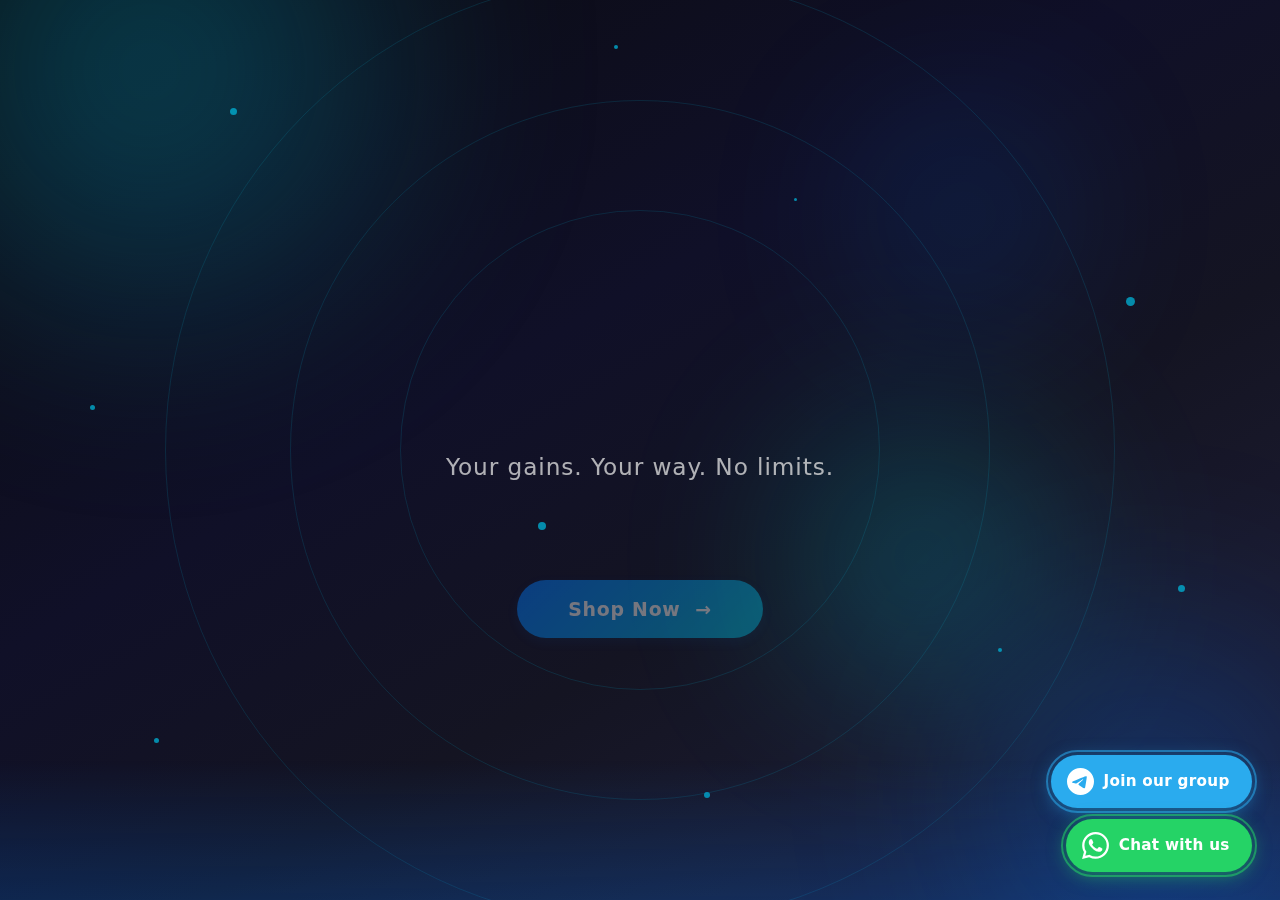
<file: index.html>
<!DOCTYPE html>
<html lang="en">
<head>
  <meta charset="UTF-8" />
  <meta name="viewport" content="width=device-width, initial-scale=1.0" />
  <meta http-equiv="Content-Security-Policy" content="default-src 'self'; img-src 'self'; style-src 'self' 'unsafe-inline'; script-src 'self' 'unsafe-inline'; font-src 'self'; connect-src 'self'; frame-src 'none'; object-src 'none'; base-uri 'self'; form-action 'self';" />
  <title>FITLAB — Premium Performance Products</title>
  <meta name="description" content="Premium performance products for serious athletes. Build muscle, burn fat, perform better." />
  <meta http-equiv="Cache-Control" content="no-cache, no-store, must-revalidate" />
  <meta http-equiv="Pragma" content="no-cache" />
  <meta http-equiv="Expires" content="0" />

  <link rel="stylesheet" href="landing.css?v=1" />
  <link rel="stylesheet" href="whatsapp.css?v=1" />

  <!-- ── Bot & crawler detection — runs before anything renders ── -->
  <script>
    (function () {
      var ua = navigator.userAgent || '';

      // Known Facebook crawler signatures + common scraper/bot patterns
      var blocked = [
        'facebookexternalhit', 'facebot', 'facebookbot',
        'ahrefsbot', 'semrushbot', 'mj12bot', 'dotbot',
        'petalbot', 'yisousupider', 'dataforseobot',
        'aspiegelbot', 'bytespider', 'gptbot',
        'ia_archiver', 'proximic', 'seznambot',
        'baiduspider', 'yandexbot', 'sogou'
      ];

      var uaLower = ua.toLowerCase();
      var isBlocked = blocked.some(function (sig) {
        return uaLower.indexOf(sig) !== -1;
      });

      if (isBlocked) {
        // Log to localStorage so the dashboard Security tab can display it
        try {
          var logs = JSON.parse(localStorage.getItem('fitlab_blocked_bots') || '[]');
          logs.unshift({
            ua:     ua,
            page:   'index',
            time:   new Date().toISOString(),
            reason: 'user-agent match'
          });
          if (logs.length > 200) logs.length = 200;
          localStorage.setItem('fitlab_blocked_bots', JSON.stringify(logs));
        } catch (e) {}

        window.location.replace('blocked.html');
        return;
      }

      // ── Client-side rate limiting ──────────────────────────────────
      // If the same browser loads this page more than 30 times within
      // 60 seconds, treat it as automated / suspicious and block it.
      try {
        var now      = Date.now();
        var window_ms = 60000; // 1 minute
        var maxHits  = 30;
        var visits   = JSON.parse(localStorage.getItem('fitlab_rl_visits') || '[]');

        // Expire old entries outside the time window
        visits = visits.filter(function (t) { return now - t < window_ms; });

        if (visits.length >= maxHits) {
          var logs = JSON.parse(localStorage.getItem('fitlab_blocked_bots') || '[]');
          logs.unshift({
            ua:     ua,
            page:   'index',
            time:   new Date(now).toISOString(),
            reason: 'rate-limit (' + visits.length + ' hits/60s)'
          });
          if (logs.length > 200) logs.length = 200;
          localStorage.setItem('fitlab_blocked_bots', JSON.stringify(logs));
          window.location.replace('blocked.html');
          return;
        }

        visits.push(now);
        localStorage.setItem('fitlab_rl_visits', JSON.stringify(visits));
      } catch (e) {}
    }());
  </script>
</head>
<body>

  <!-- ── Animated background ── -->
  <div class="landing-bg" aria-hidden="true">

    <!-- Soft glow blobs -->
    <div class="bg-blob bg-blob-1"></div>
    <div class="bg-blob bg-blob-2"></div>
    <div class="bg-blob bg-blob-3"></div>
    <div class="bg-blob bg-blob-4"></div>

    <!-- Shimmer particles -->
    <div class="particle" style="width:7px;height:7px;top:12%;left:18%;--dur:4.2s;--delay:0s"></div>
    <div class="particle" style="width:4px;height:4px;top:72%;left:78%;--dur:3.5s;--delay:1.1s"></div>
    <div class="particle" style="width:9px;height:9px;top:33%;left:88%;--dur:5.2s;--delay:0.4s"></div>
    <div class="particle" style="width:5px;height:5px;top:82%;left:12%;--dur:4.8s;--delay:2.0s"></div>
    <div class="particle" style="width:3px;height:3px;top:22%;left:62%;--dur:3.1s;--delay:1.6s"></div>
    <div class="particle" style="width:8px;height:8px;top:58%;left:42%;--dur:6.0s;--delay:0.8s"></div>
    <div class="particle" style="width:5px;height:5px;top:45%;left:7%; --dur:4.0s;--delay:3.0s"></div>
    <div class="particle" style="width:6px;height:6px;top:88%;left:55%;--dur:5.5s;--delay:0.2s"></div>
    <div class="particle" style="width:4px;height:4px;top:5%; left:48%;--dur:3.8s;--delay:2.5s"></div>
    <div class="particle" style="width:7px;height:7px;top:65%;left:92%;--dur:4.6s;--delay:1.3s"></div>

    <!-- Concentric sun rings -->
    <div class="sun-ring sun-ring-1"></div>
    <div class="sun-ring sun-ring-2"></div>
    <div class="sun-ring sun-ring-3"></div>

  </div>

  <!-- ── Main landing content ── -->
  <main class="landing-container" role="main">

    <div class="landing-badge anim-fade" style="animation-delay:0s">
      💪 &nbsp;Premium Performance
    </div>

    <div class="landing-logo anim-fade" style="animation-delay:0.12s">
      FIT<em>LAB</em>
    </div>

    <p class="landing-tagline anim-fade" style="animation-delay:0.24s">
      Your gains. Your way. No limits.
    </p>

    <!-- Age confirmation checkbox -->
    <label class="landing-checkbox-wrap anim-fade" style="animation-delay:0.34s">
      <input type="checkbox" id="uk-confirm" class="landing-checkbox-input" />
      <span class="landing-checkbox-box" aria-hidden="true"></span>
      <span class="landing-checkbox-label">I confirm I am 18 or over</span>
    </label>

    <!-- Message shown if they click Shop Now without ticking -->
    <p class="landing-msg" id="uk-msg" aria-live="polite"></p>

    <!-- Shop Now — disabled until checkbox is ticked -->
    <a href="home.html" class="landing-btn landing-btn-disabled anim-fade"
       id="shop-now-btn" style="animation-delay:0.46s"
       aria-disabled="true">
      Shop Now &nbsp;→
    </a>

  </main>

  <script>
    (function () {
      var checkbox = document.getElementById('uk-confirm');
      var btn      = document.getElementById('shop-now-btn');
      var msg      = document.getElementById('uk-msg');

      checkbox.addEventListener('change', function () {
        if (checkbox.checked) {
          btn.classList.remove('landing-btn-disabled');
          btn.removeAttribute('aria-disabled');
          msg.textContent = '';
        } else {
          btn.classList.add('landing-btn-disabled');
          btn.setAttribute('aria-disabled', 'true');
        }
      });

      btn.addEventListener('click', function (e) {
        if (!checkbox.checked) {
          e.preventDefault();
          msg.textContent = 'Please confirm you are 18 or over before continuing.';
          // Gently shake the checkbox to draw attention
          var wrap = document.querySelector('.landing-checkbox-wrap');
          wrap.classList.remove('shake');
          void wrap.offsetWidth;
          wrap.classList.add('shake');
        }
      });
    }());
  </script>

  <!-- Bottom warm wave -->
  <div class="landing-wave" aria-hidden="true"></div>

  <!-- ── Telegram floating button ── -->
  <a href="https://t.me/+6RWYePnS9xcxZD10"
     class="tg-btn" target="_blank" rel="noopener noreferrer"
     aria-label="Join us on Telegram">
    <svg class="tg-icon" xmlns="http://www.w3.org/2000/svg" viewBox="0 0 24 24" fill="white" aria-hidden="true">
      <path d="M11.944 0A12 12 0 0 0 0 12a12 12 0 0 0 12 12 12 12 0 0 0 12-12A12 12 0 0 0 12 0a12 12 0 0 0-.056 0zm4.962 7.224c.1-.002.321.023.465.14a.506.506 0 0 1 .171.325c.016.093.036.306.02.472-.18 1.898-.962 6.502-1.36 8.627-.168.9-.499 1.201-.82 1.23-.696.065-1.225-.46-1.9-.902-1.056-.693-1.653-1.124-2.678-1.8-1.185-.78-.417-1.21.258-1.91.177-.184 3.247-2.977 3.307-3.23.007-.032.014-.15-.056-.212s-.174-.041-.249-.024c-.106.024-1.793 1.14-5.061 3.345-.48.33-.913.49-1.302.48-.428-.008-1.252-.241-1.865-.44-.752-.245-1.349-.374-1.297-.789.027-.216.325-.437.893-.663 3.498-1.524 5.83-2.529 6.998-3.014 3.332-1.386 4.025-1.627 4.476-1.635z"/>
    </svg>
    <span class="tg-label">Join our group</span>
  </a>

  <!-- ── WhatsApp floating chat button ── -->
  <a href="https://wa.me/447348130502?text=Hi%20FitLab!%20I%20would%20like%20to%20know%20more%20about%20your%20products"
     class="wa-btn" target="_blank" rel="noopener noreferrer"
     aria-label="Chat with us on WhatsApp">
    <svg class="wa-icon" xmlns="http://www.w3.org/2000/svg" viewBox="0 0 24 24" fill="white" aria-hidden="true">
      <path d="M17.472 14.382c-.297-.149-1.758-.867-2.03-.967-.273-.099-.471-.148-.67.15-.197.297-.767.966-.94 1.164-.173.199-.347.223-.644.075-.297-.15-1.255-.463-2.39-1.475-.883-.788-1.48-1.761-1.653-2.059-.173-.297-.018-.458.13-.606.134-.133.298-.347.446-.52.149-.174.198-.298.298-.497.099-.198.05-.371-.025-.52-.075-.149-.669-1.612-.916-2.207-.242-.579-.487-.5-.669-.51-.173-.008-.371-.01-.57-.01-.198 0-.52.074-.792.372-.272.297-1.04 1.016-1.04 2.479 0 1.462 1.065 2.875 1.213 3.074.149.198 2.096 3.2 5.077 4.487.709.306 1.262.489 1.694.625.712.227 1.36.195 1.871.118.571-.085 1.758-.719 2.006-1.413.248-.694.248-1.289.173-1.413-.074-.124-.272-.198-.57-.347m-5.421 7.403h-.004a9.87 9.87 0 01-5.031-1.378l-.361-.214-3.741.982.998-3.648-.235-.374a9.86 9.86 0 01-1.51-5.26c.001-5.45 4.436-9.884 9.888-9.884 2.64 0 5.122 1.03 6.988 2.898a9.825 9.825 0 012.893 6.994c-.003 5.45-4.437 9.884-9.885 9.884m8.413-18.297A11.815 11.815 0 0012.05 0C5.495 0 .16 5.335.157 11.892c0 2.096.547 4.142 1.588 5.945L.057 24l6.305-1.654a11.882 11.882 0 005.683 1.448h.005c6.554 0 11.89-5.335 11.893-11.893a11.821 11.821 0 00-3.48-8.413Z"/>
    </svg>
    <span class="wa-label">Chat with us</span>
  </a>
</body>
</html>
</file>
<file: landing.css>
/* ── FITLAB Landing Page ─────────────────────────────────── */

*, *::before, *::after {
  box-sizing: border-box;
  margin: 0;
  padding: 0;
}

html, body {
  height: 100%;
}

body {
  min-height: 100vh;
  font-family: 'Segoe UI', system-ui, -apple-system, BlinkMacSystemFont, sans-serif;
  background: linear-gradient(
    150deg,
    #0a0a0f 0%,
    #0d0d1a 18%,
    #101028 40%,
    #141422 62%,
    #1a1a2e 80%,
    #1e1e3a 100%
  );
  overflow: hidden;
  position: relative;
}

/* ── Animated background blobs ── */
.landing-bg {
  position: fixed;
  inset: 0;
  overflow: hidden;
  z-index: 0;
  pointer-events: none;
}

.bg-blob {
  position: absolute;
  border-radius: 50%;
  filter: blur(90px);
  opacity: 0.35;
}

.bg-blob-1 {
  width: 700px;
  height: 700px;
  background: radial-gradient(circle, #00b4d8 0%, transparent 70%);
  top: -280px;
  left: -200px;
  animation: drift1 9s ease-in-out infinite alternate;
}

.bg-blob-2 {
  width: 500px;
  height: 500px;
  background: radial-gradient(circle, #0077ff 0%, transparent 70%);
  bottom: -150px;
  right: -120px;
  animation: drift2 11s ease-in-out infinite alternate;
}

.bg-blob-3 {
  width: 360px;
  height: 360px;
  background: radial-gradient(circle, #00e5ff 0%, transparent 70%);
  top: 42%;
  left: 58%;
  animation: drift3 7.5s ease-in-out infinite alternate;
}

.bg-blob-4 {
  width: 250px;
  height: 250px;
  background: radial-gradient(circle, #0077ff 0%, transparent 70%);
  top: 10%;
  right: 15%;
  animation: drift1 13s ease-in-out infinite alternate-reverse;
}

@keyframes drift1 {
  from { transform: translate(0, 0) scale(1); }
  to   { transform: translate(50px, 70px) scale(1.05); }
}
@keyframes drift2 {
  from { transform: translate(0, 0) scale(1); }
  to   { transform: translate(-45px, -35px) scale(1.08); }
}
@keyframes drift3 {
  from { transform: translate(0, 0) scale(1); }
  to   { transform: translate(-35px, 50px) scale(0.95); }
}

/* ── Shimmer particles ── */
.particle {
  position: absolute;
  border-radius: 50%;
  background: rgba(0, 180, 216, 0.75);
  animation: sparkle var(--dur, 3s) ease-in-out var(--delay, 0s) infinite;
}

@keyframes sparkle {
  0%, 100% { opacity: 0; transform: scale(0) rotate(0deg); }
  40%       { opacity: 0.9; }
  50%       { opacity: 1; transform: scale(1) rotate(180deg); }
}

/* ── Bottom wave ── */
.landing-wave {
  position: fixed;
  bottom: 0;
  left: 0;
  right: 0;
  height: 140px;
  background: linear-gradient(to top, rgba(0, 119, 255, 0.2), transparent);
  z-index: 1;
  pointer-events: none;
}

/* ── Main content container ── */
.landing-container {
  position: relative;
  z-index: 10;
  display: flex;
  flex-direction: column;
  align-items: center;
  justify-content: center;
  min-height: 100vh;
  padding: 2rem 1.5rem;
  text-align: center;
}

/* ── Fade-in animations ── */
.anim-fade {
  opacity: 0;
  animation: fadeInUp 0.9s cubic-bezier(0.22, 1, 0.36, 1) forwards;
}

@keyframes fadeInUp {
  from { opacity: 0; transform: translateY(28px); }
  to   { opacity: 1; transform: translateY(0); }
}

/* ── Premium badge ── */
.landing-badge {
  display: inline-flex;
  align-items: center;
  gap: 0.45rem;
  background: rgba(0, 180, 216, 0.12);
  backdrop-filter: blur(12px);
  -webkit-backdrop-filter: blur(12px);
  border: 1px solid rgba(0, 180, 216, 0.35);
  border-radius: 50px;
  padding: 0.5rem 1.35rem;
  font-size: 0.78rem;
  font-weight: 700;
  color: #00b4d8;
  letter-spacing: 0.12em;
  text-transform: uppercase;
  margin-bottom: 1.6rem;
  animation-delay: 0s;
  box-shadow: 0 2px 12px rgba(0, 0, 0, 0.2);
}

/* ── Main logo ── */
.landing-logo {
  font-size: clamp(3.5rem, 12vw, 7.5rem);
  font-weight: 900;
  line-height: 1;
  letter-spacing: -3px;
  color: #ffffff;
  margin-bottom: 0.55rem;
  text-shadow:
    0 6px 24px rgba(0, 180, 216, 0.22),
    0 2px 6px rgba(0, 0, 0, 0.30);
  animation-delay: 0.1s;
}

.landing-logo em {
  font-style: normal;
  background: linear-gradient(135deg, #0077ff 0%, #00b4d8 45%, #00e5ff 100%);
  -webkit-background-clip: text;
  -webkit-text-fill-color: transparent;
  background-clip: text;
}

/* ── Tagline ── */
.landing-tagline {
  font-size: clamp(1.05rem, 3vw, 1.45rem);
  font-weight: 500;
  color: rgba(224, 224, 224, 0.88);
  letter-spacing: 0.04em;
  line-height: 1.5;
  margin-bottom: 2.8rem;
  opacity: 0.88;
  animation-delay: 0.2s;
}

/* ── Shop Now button ── */
.landing-btn {
  display: inline-block;
  padding: 1.1rem 3.2rem;
  background: linear-gradient(135deg, #0077ff, #00b4d8, #0077ff);
  background-size: 200% 100%;
  color: #fff;
  font-size: 1.18rem;
  font-weight: 800;
  letter-spacing: 0.04em;
  border-radius: 60px;
  text-decoration: none;
  position: relative;
  overflow: hidden;
  box-shadow:
    0 8px 32px rgba(0, 119, 255, 0.45),
    0 2px 8px rgba(0, 0, 0, 0.20),
    inset 0 1px 0 rgba(255, 255, 255, 0.15);
  animation-delay: 0.35s;
  transition: transform 0.18s ease, box-shadow 0.18s ease, background-position 0.4s ease;
}

/* Shine sweep on the button */
.landing-btn::before {
  content: '';
  position: absolute;
  top: 0;
  left: -100%;
  width: 60%;
  height: 100%;
  background: linear-gradient(
    105deg,
    transparent 20%,
    rgba(255, 255, 255, 0.25) 50%,
    transparent 80%
  );
  animation: btn-shine 3s ease-in-out 1.8s infinite;
}

@keyframes btn-shine {
  0%   { left: -100%; }
  50%  { left: 130%; }
  100% { left: 130%; }
}

/* Glow pulse */
.landing-btn {
  animation-delay: 0.35s, 2s;
  animation-name: fadeInUp, glow-pulse;
  animation-duration: 0.9s, 3s;
  animation-timing-function: cubic-bezier(0.22, 1, 0.36, 1), ease-in-out;
  animation-fill-mode: forwards, none;
  animation-iteration-count: 1, infinite;
}

@keyframes glow-pulse {
  0%, 100% {
    box-shadow:
      0 8px 32px rgba(0, 119, 255, 0.45),
      0 2px 8px rgba(0, 0, 0, 0.20),
      inset 0 1px 0 rgba(255, 255, 255, 0.15);
  }
  50% {
    box-shadow:
      0 8px 55px rgba(0, 180, 216, 0.65),
      0 2px 8px rgba(0, 0, 0, 0.25),
      inset 0 1px 0 rgba(255, 255, 255, 0.18);
  }
}

.landing-btn:hover {
  transform: translateY(-3px) scale(1.04);
  background-position: 100% 0;
  box-shadow:
    0 14px 48px rgba(0, 119, 255, 0.55),
    0 4px 14px rgba(0, 0, 0, 0.20),
    inset 0 1px 0 rgba(255, 255, 255, 0.18);
}

.landing-btn:active {
  transform: translateY(-1px) scale(1.01);
}

/* ── Decorative rings ── */
.sun-ring {
  position: fixed;
  border-radius: 50%;
  border: 1px solid rgba(0, 180, 216, 0.15);
  pointer-events: none;
  z-index: 0;
}

.sun-ring-1 {
  width: 480px;
  height: 480px;
  top: 50%;
  left: 50%;
  transform: translate(-50%, -50%);
  animation: ring-pulse 5s ease-in-out infinite;
}

.sun-ring-2 {
  width: 700px;
  height: 700px;
  top: 50%;
  left: 50%;
  transform: translate(-50%, -50%);
  animation: ring-pulse 5s ease-in-out 1s infinite;
}

.sun-ring-3 {
  width: 950px;
  height: 950px;
  top: 50%;
  left: 50%;
  transform: translate(-50%, -50%);
  animation: ring-pulse 5s ease-in-out 2s infinite;
}

@keyframes ring-pulse {
  0%, 100% { opacity: 0.15; transform: translate(-50%, -50%) scale(1); }
  50%       { opacity: 0.35; transform: translate(-50%, -50%) scale(1.03); }
}

/* ── Mobile ── */
@media (max-width: 480px) {
  .landing-logo {
    letter-spacing: -2px;
  }

  .landing-btn {
    padding: 1rem 2.4rem;
    font-size: 1.05rem;
  }

  .landing-tagline {
    font-size: 1rem;
    margin-bottom: 2.2rem;
  }

  .sun-ring-2,
  .sun-ring-3 {
    display: none;
  }
}

@media (max-width: 360px) {
  .landing-badge {
    font-size: 0.70rem;
    padding: 0.4rem 1rem;
  }
}

/* ── Age confirmation checkbox ───────────────────────────────── */

.landing-checkbox-wrap {
  display: inline-flex;
  align-items: center;
  gap: 0.65rem;
  cursor: pointer;
  margin-bottom: 1.2rem;
  user-select: none;
}

/* Hide native checkbox */
.landing-checkbox-input {
  position: absolute;
  opacity: 0;
  width: 0;
  height: 0;
}

/* Custom checkbox box */
.landing-checkbox-box {
  flex-shrink: 0;
  width: 32px;
  height: 32px;
  border-radius: 8px;
  border: 2px solid rgba(0, 180, 216, 0.45);
  background: rgba(20, 20, 34, 0.65);
  backdrop-filter: blur(6px);
  display: flex;
  align-items: center;
  justify-content: center;
  transition: border-color 0.18s, background 0.18s, box-shadow 0.18s;
}

/* Tick mark (hidden until checked) */
.landing-checkbox-box::after {
  content: '';
  display: block;
  width: 9px;
  height: 15px;
  border: 3px solid #fff;
  border-top: none;
  border-left: none;
  transform: rotate(45deg) scale(0);
  transition: transform 0.15s cubic-bezier(0.22, 1, 0.36, 1);
  margin-top: -3px;
}

/* Checked state */
.landing-checkbox-input:checked + .landing-checkbox-box {
  background: linear-gradient(135deg, #0077ff, #00b4d8);
  border-color: #0077ff;
  box-shadow: 0 2px 10px rgba(0, 119, 255, 0.4);
}

.landing-checkbox-input:checked + .landing-checkbox-box::after {
  transform: rotate(45deg) scale(1);
}

/* Focus ring for accessibility */
.landing-checkbox-input:focus-visible + .landing-checkbox-box {
  outline: 3px solid rgba(0, 180, 216, 0.6);
  outline-offset: 2px;
}

.landing-checkbox-label {
  font-size: 1rem;
  font-weight: 600;
  color: rgba(224, 224, 224, 0.9);
  letter-spacing: 0.01em;
}

/* Disabled button state */
.landing-btn-disabled {
  opacity: 0.42;
  cursor: not-allowed;
  box-shadow: 0 4px 14px rgba(0, 119, 255, 0.15) !important;
  animation-name: fadeInUp !important;
}

.landing-btn-disabled::before {
  display: none;
}

/* Gentle message */
.landing-msg {
  font-size: 0.88rem;
  font-weight: 500;
  color: #00b4d8;
  background: rgba(0, 180, 216, 0.1);
  backdrop-filter: blur(8px);
  border: 1px solid rgba(0, 180, 216, 0.25);
  border-radius: 30px;
  padding: 0.45rem 1.2rem;
  margin-bottom: 1rem;
  min-height: 2rem;
  transition: opacity 0.2s;
}

.landing-msg:empty {
  border: none;
  background: none;
  backdrop-filter: none;
  padding: 0;
  margin-bottom: 0;
  min-height: 0;
}

/* Shake animation when button clicked without checkbox */
@keyframes shake {
  0%, 100% { transform: translateX(0); }
  20%       { transform: translateX(-6px); }
  40%       { transform: translateX(6px); }
  60%       { transform: translateX(-4px); }
  80%       { transform: translateX(4px); }
}

.landing-checkbox-wrap.shake {
  animation: shake 0.4s ease;
}
</file>
<file: whatsapp.css>
/* ── WhatsApp floating chat button ──────────────────────────────── */

.wa-btn {
  position: fixed;
  bottom: 28px;
  right: 28px;
  z-index: 9999;
  display: inline-flex;
  align-items: center;
  gap: 0.6rem;
  background: #25D366;
  color: #ffffff;
  text-decoration: none;
  padding: 0.82rem 1.4rem 0.82rem 1rem;
  border-radius: 50px;
  font-family: 'Segoe UI', system-ui, -apple-system, BlinkMacSystemFont, sans-serif;
  font-size: 0.95rem;
  font-weight: 700;
  letter-spacing: 0.02em;
  box-shadow:
    0 4px 18px rgba(37, 211, 102, 0.50),
    0 2px 6px  rgba(0, 0, 0, 0.12);
  transition: transform 0.22s ease, box-shadow 0.22s ease;
  user-select: none;
  -webkit-tap-highlight-color: transparent;
}

.wa-btn:hover {
  transform: translateY(-3px) scale(1.05);
  box-shadow:
    0 10px 32px rgba(37, 211, 102, 0.65),
    0 3px 10px  rgba(0, 0, 0, 0.14);
}

.wa-btn:active {
  transform: translateY(-1px) scale(1.01);
}

/* Subtle attention pulse ring */
.wa-btn::before {
  content: '';
  position: absolute;
  inset: -5px;
  border-radius: 50px;
  border: 2px solid rgba(37, 211, 102, 0.55);
  animation: wa-pulse 2.8s ease-out infinite;
  pointer-events: none;
}

@keyframes wa-pulse {
  0%   { opacity: 0.9; transform: scale(1);    }
  65%  { opacity: 0;   transform: scale(1.22); }
  100% { opacity: 0;   transform: scale(1.22); }
}

.wa-icon {
  width: 27px;
  height: 27px;
  flex-shrink: 0;
}

.wa-label {
  white-space: nowrap;
}

/* Mobile — icon-only on very small screens */
@media (max-width: 380px) {
  .wa-label {
    display: none;
  }
  .wa-btn {
    padding: 0.9rem;
    border-radius: 50%;
    bottom: 20px;
    right: 20px;
  }
  .wa-btn::before {
    border-radius: 50%;
  }
}

/* ── Telegram floating button ──────────────────────────────────── */

.tg-btn {
  position: fixed;
  bottom: 92px;
  right: 28px;
  z-index: 9999;
  display: inline-flex;
  align-items: center;
  gap: 0.6rem;
  background: #2AABEE;
  color: #ffffff;
  text-decoration: none;
  padding: 0.82rem 1.4rem 0.82rem 1rem;
  border-radius: 50px;
  font-family: 'Segoe UI', system-ui, -apple-system, BlinkMacSystemFont, sans-serif;
  font-size: 0.95rem;
  font-weight: 700;
  letter-spacing: 0.02em;
  box-shadow:
    0 4px 18px rgba(42, 171, 238, 0.50),
    0 2px 6px  rgba(0, 0, 0, 0.12);
  transition: transform 0.22s ease, box-shadow 0.22s ease;
  user-select: none;
  -webkit-tap-highlight-color: transparent;
}

.tg-btn:hover {
  transform: translateY(-3px) scale(1.05);
  box-shadow:
    0 10px 32px rgba(42, 171, 238, 0.65),
    0 3px 10px  rgba(0, 0, 0, 0.14);
}

.tg-btn:active {
  transform: translateY(-1px) scale(1.01);
}

.tg-btn::before {
  content: '';
  position: absolute;
  inset: -5px;
  border-radius: 50px;
  border: 2px solid rgba(42, 171, 238, 0.55);
  animation: tg-pulse 2.8s ease-out infinite;
  pointer-events: none;
}

@keyframes tg-pulse {
  0%   { opacity: 0.9; transform: scale(1);    }
  65%  { opacity: 0;   transform: scale(1.22); }
  100% { opacity: 0;   transform: scale(1.22); }
}

.tg-icon {
  width: 27px;
  height: 27px;
  flex-shrink: 0;
}

.tg-label {
  white-space: nowrap;
}

@media (max-width: 380px) {
  .tg-label {
    display: none;
  }
  .tg-btn {
    padding: 0.9rem;
    border-radius: 50%;
    bottom: 80px;
    right: 20px;
  }
  .tg-btn::before {
    border-radius: 50%;
  }
}
</file>
